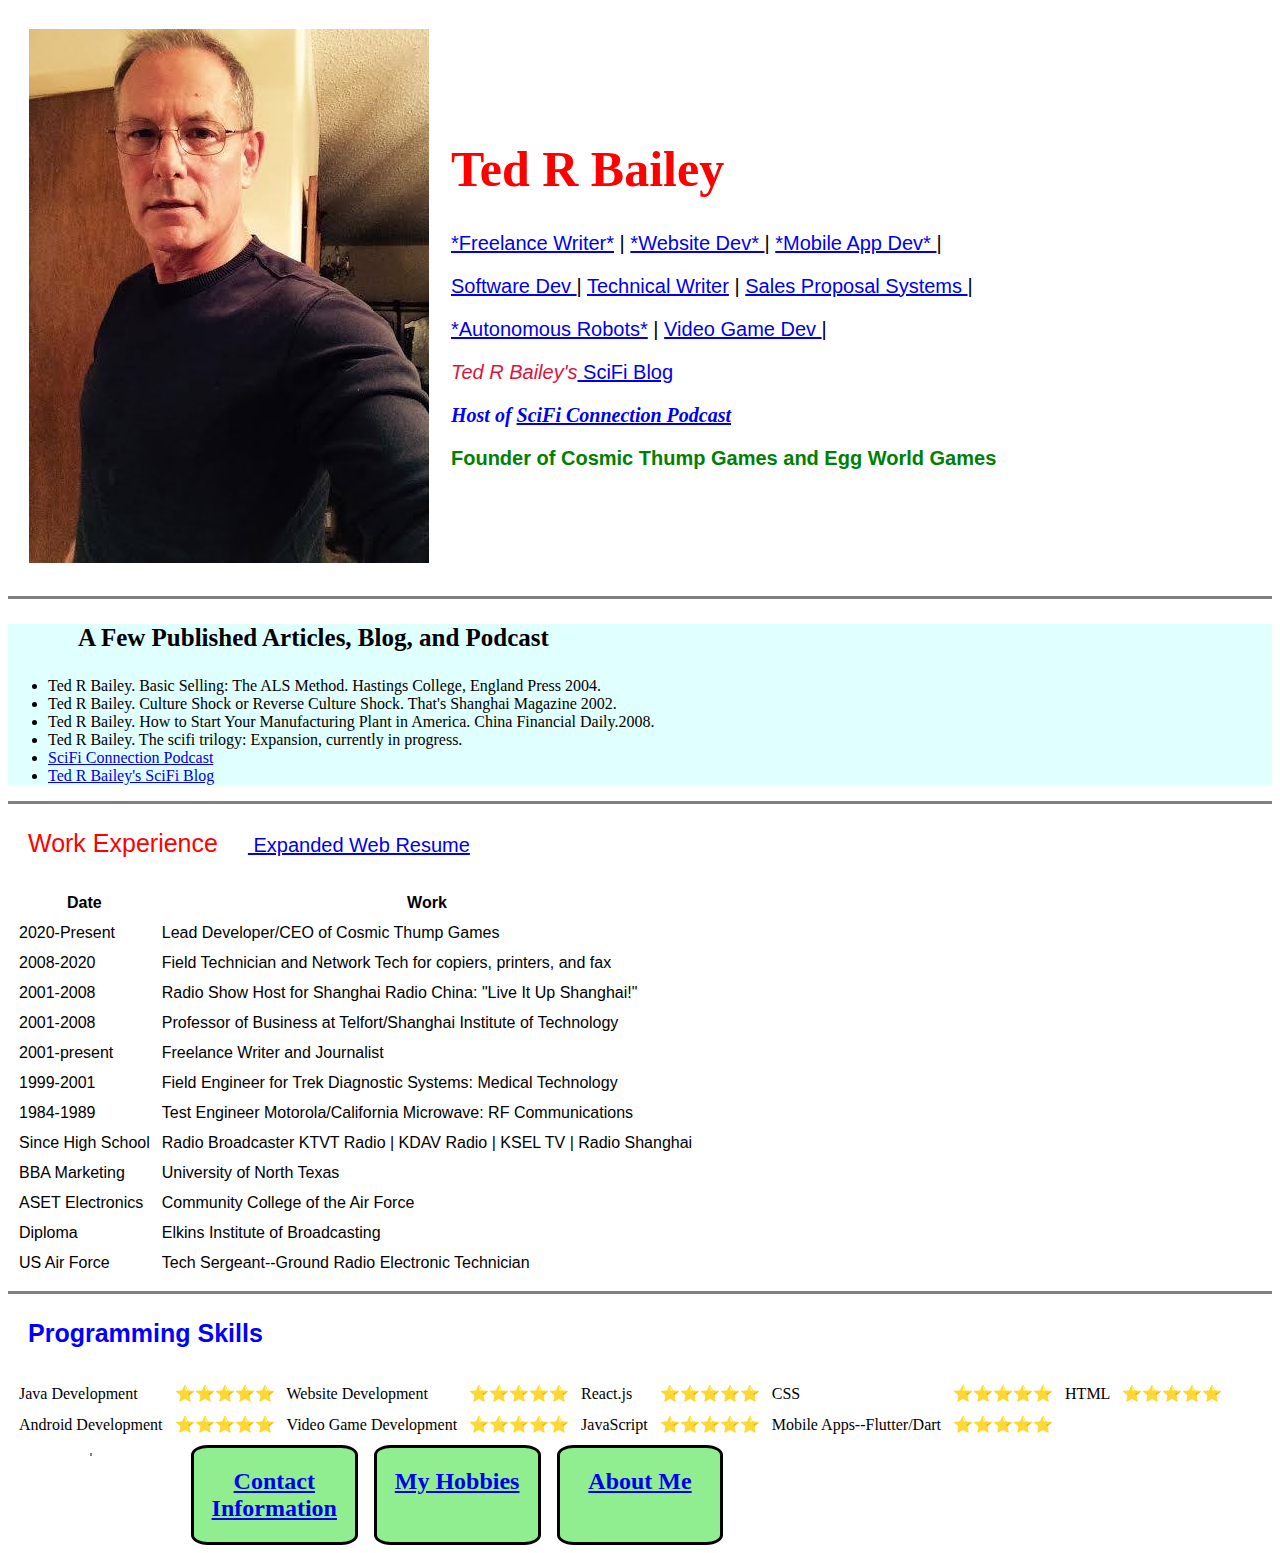
<file: index.html>
<!DOCTYPE html>
<html lang="en" dir="ltr">

<head>
  <meta charset="utf-8">
  <title>Ted R Bailey</title>
  <link rel="stylesheet" href="css/styles.css">
</head>

<body>
  <table cellspacing="20">
    <tr>
      <td><img src="images\Ted.jpg" alt="Ted's profile pic"></td>
      <td><h1 class="author">Ted R Bailey</h1>
       
        
        <span class="navigation">
          
          <a href="freelancewriter.html">*Freelance Writer*</a>  | 
          <a href="https://projectscheduler-28bf1.web.app/"> *Website Dev* </a> |
          <a href="mobiledev.html"> *Mobile App Dev* </a> |
          <p></p>
          <a href="index.html"> Software Dev </a> |
          <a href="index.html"> Technical Writer</a>   |  
          <a href="index.html"> Sales Proposal Systems </a>   |
          <p></p>
          <a href="https://www.youtube.com/channel/UCZfCngcJAC3cDHSfnto12tA">*Autonomous Robots*</a>  |
          <a href="index.html">Video Game Dev </a> |
          <br /><p></p>       
          <span class="ownerof"><em>Ted R Bailey's</em></span><a href="//tedrbailey.blogspot.com/"> SciFi Blog</a><br />
          <p></p>
          </span>
          <span class="hostof"><em>Host of <a href="http://scificonnection.podbean.com/">SciFi Connection Podcast</a></em>
          </strong>
          <p class="founder"><strong>Founder of Cosmic Thump Games and Egg World Games</strong></p>
        
      </td>
    </tr>
  </table>

  <hr size="3" noshade />

  <ul class="stuffpublished">
  <p class="published">
    A Few Published Articles, Blog, and Podcast
    <li>Ted R Bailey. Basic Selling: The ALS Method. Hastings College, England Press 2004.</li>
    <li>Ted R Bailey. Culture Shock or Reverse Culture Shock. That's Shanghai Magazine 2002.</li>
    <li>Ted R Bailey. How to Start Your Manufacturing Plant in America. China Financial Daily.2008.</li>
    <li>Ted R Bailey. The scifi trilogy: Expansion, currently in progress.</li>
    <li><a href="https://scificonnection.podbean.com">SciFi Connection Podcast</li></a>
    <li><a href="https://tedrbailey.blogspot.com">Ted R Bailey's SciFi Blog</li></a>   
  </p>
  </ul>
  <hr class="lines" size="3" noshade />
  <p class="work">Work Experience<a class="resume" href="https://sway.cloud.microsoft/zlQ7Eiast8tGeK8Z?ref=Link&loc=plays">   Expanded Web Resume</a></p>
 

  <table class="table" cellspacing="10">
    <thead>
      <tr>
        <th>Date</th>
        <th>Work</th>
      </tr>
    </thead>
    <tr>
      <td>2020-Present</td>
      <td>Lead Developer/CEO of Cosmic Thump Games</td>
      </td>
    </tr>
    <tr>
      <td>2008-2020</td>
      <td>Field Technician and Network Tech for copiers, printers, and fax</td>
    </tr>
    <tr>
      <td>2001-2008</td>
      <td>Radio Show Host for Shanghai Radio China: "Live It Up Shanghai!"   </td> 
    </tr>
    <tr>
      <td>2001-2008</td>
      <td>Professor of Business at Telfort/Shanghai Institute of Technology</td>
    </tr>
    <tr>
      <td>2001-present</td>
      <td>Freelance Writer and Journalist</td>
    </tr>
    <tr>
      <td>1999-2001</td>
      <td>Field Engineer for Trek Diagnostic Systems: Medical Technology</td>
    </tr>
    <tr>
      <td>1984-1989</td>
      <td>Test Engineer Motorola/California Microwave:  RF Communications</td>
    </tr>
    <tr>
      <td>Since High School</td>
      <td>Radio Broadcaster  KTVT Radio | KDAV Radio | KSEL TV | Radio Shanghai</td>
    </tr>
    <tr>
      <td>BBA Marketing </td>
      <td>University of North Texas</td>
    </tr>
    <tr>
      <td>ASET Electronics</td>
      <td>Community College of the Air Force</td>
    </tr>
    <tr>
      <td>Diploma</td>
      <td>Elkins Institute of Broadcasting</td>
    </tr>
    <tr>
      <td>US Air Force</td>
      <td>Tech Sergeant--Ground Radio Electronic Technician</td>
    </tr> 
  </table>
<hr size="3" noshade />
  <h3 class="programming">Programming Skills</h3>
  <table cellspacing="10">
    <tr>
      <td>Java Development</td>
      <td>⭐⭐⭐⭐⭐</td>
      <td>Website Development</td>
      <td>⭐⭐⭐⭐⭐</td>
      <td>React.js</td>
      <td>⭐⭐⭐⭐⭐</td>
      <td>CSS</td>
      <td>⭐⭐⭐⭐⭐</td>
      <td>HTML</td>
      <td>⭐⭐⭐⭐⭐</td>
    </tr>
    <tr>
      <td>Android Development</td>
      <td>⭐⭐⭐⭐⭐</td>
      <td>Video Game Development</td>
      <td>⭐⭐⭐⭐⭐</td>
      <td>JavaScript</td>
      <td>⭐⭐⭐⭐⭐</td>
      <td>Mobile Apps--Flutter/Dart</td>
      <td>⭐⭐⭐⭐⭐</td>
    </tr>

  </table>
  <div class="bottom">
    <hr size="3" noshade />
    <div class="contact">
      <a href="contactme.html"><h2>Contact Information</h2></a>
    </div>
    <div class="hobby">
      <a href="hobbies.html"><h2>My Hobbies</h2></a>
    </div>
    <div class="me">
      <a href="about.html" ><h2>About Me</h2></a>
    </div>
  </div>
</body>

</html>
</file>
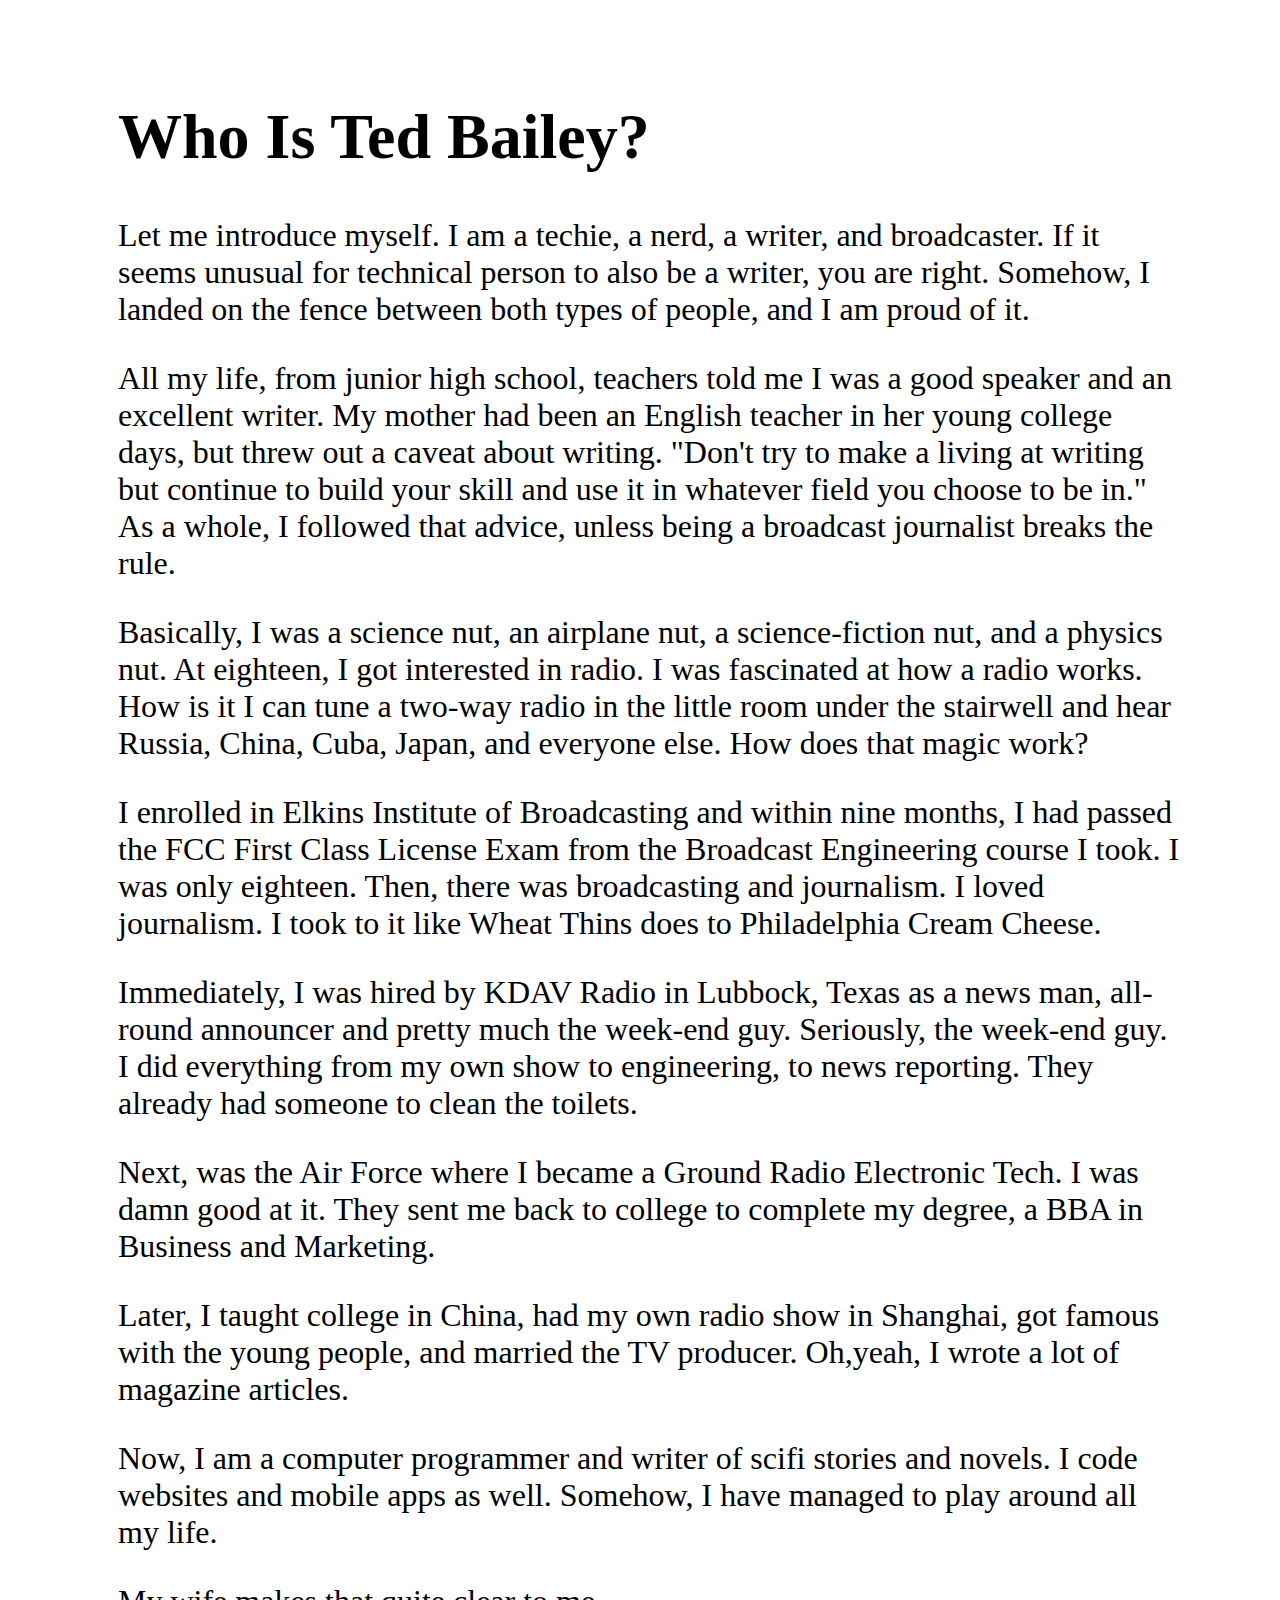
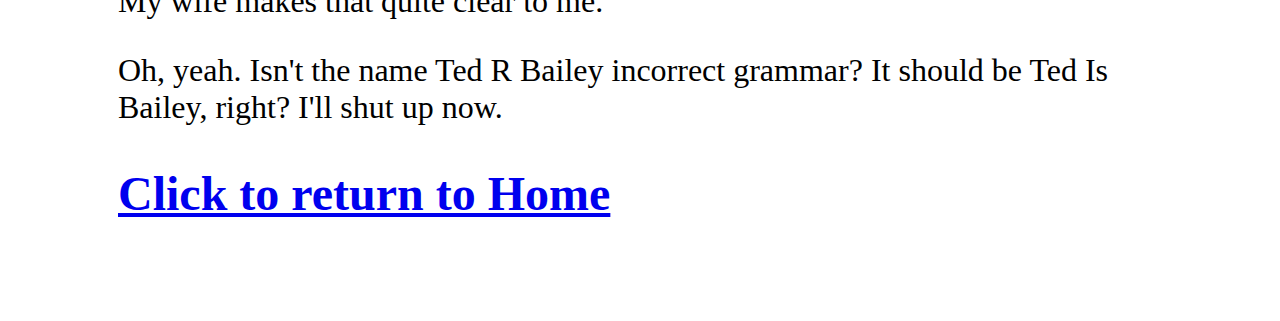
<file: about.html>
<!DOCTYPE html>
<html lang="en">
<head>
      <meta charset="UTF-8">
      <meta name="viewport" content="width=device-width, initial-scale=1.0">
      <link rel="stylesheet" href="css/styles.css">
      <title>About Ted R Bailey</title>
</head>
<body>
      <div class="aboutbox">
            <h1>Who Is Ted Bailey?</h1>
      <p>Let me introduce myself.  I am a techie, a nerd, a writer, and broadcaster.  If it seems unusual for technical person to also be a writer, you are right.  Somehow, I landed on the fence between both types of people, and I am proud of it.</p>
      <p>All my life, from junior high school, teachers told me I was a good speaker and an excellent writer.  My mother had been an English teacher in her young college days, but threw out a caveat about writing.  "Don't try to make a living at writing but continue to build your skill and use it in whatever field you choose to be in." As a whole, I followed that advice, unless being a broadcast journalist breaks the rule.</p>
      <p>Basically, I was a science nut, an airplane nut, a science-fiction nut, and a physics nut. At eighteen, I got interested in radio.  I was fascinated at how a radio works.  How is it I can tune a two-way radio in the little room under the stairwell and hear Russia, China, Cuba, Japan, and everyone else. How does that magic work?</p>
      <p>I enrolled in Elkins Institute of Broadcasting and within nine months, I had passed the FCC First Class License Exam from the Broadcast Engineering course I took.  I was only eighteen. Then, there was broadcasting and journalism.  I loved journalism. I took to it like Wheat Thins does to Philadelphia Cream Cheese.</p>
      <p>Immediately, I was hired by KDAV Radio in Lubbock, Texas as a news man, all-round announcer and pretty much the week-end guy.  Seriously, the week-end guy.  I did everything from my own show to engineering, to news reporting.  They already had someone to clean the toilets.</p>
      <p>Next, was the Air Force where I became a Ground Radio Electronic Tech. I was damn good at it. They sent me back to college to complete my degree, a BBA in Business and Marketing.</p>
      <p>Later, I taught college in China, had my own radio show in Shanghai, got famous with the young people, and married the TV producer.  Oh,yeah, I wrote a lot of magazine articles.</p>
      <p>Now, I am a computer programmer and writer of scifi stories and novels. I code websites and mobile apps as well.  Somehow, I have managed to play around all my life.</p>
      <p>  My wife makes that quite clear to me.</p>
      <p>Oh, yeah.  Isn't the name Ted R Bailey incorrect grammar?  It should be Ted Is Bailey, right? I'll shut up now.</p>
      <p><a href="index.html"><h2>Click to return to Home</h2></a></p>
      </div>
</body>
</html>
</file>
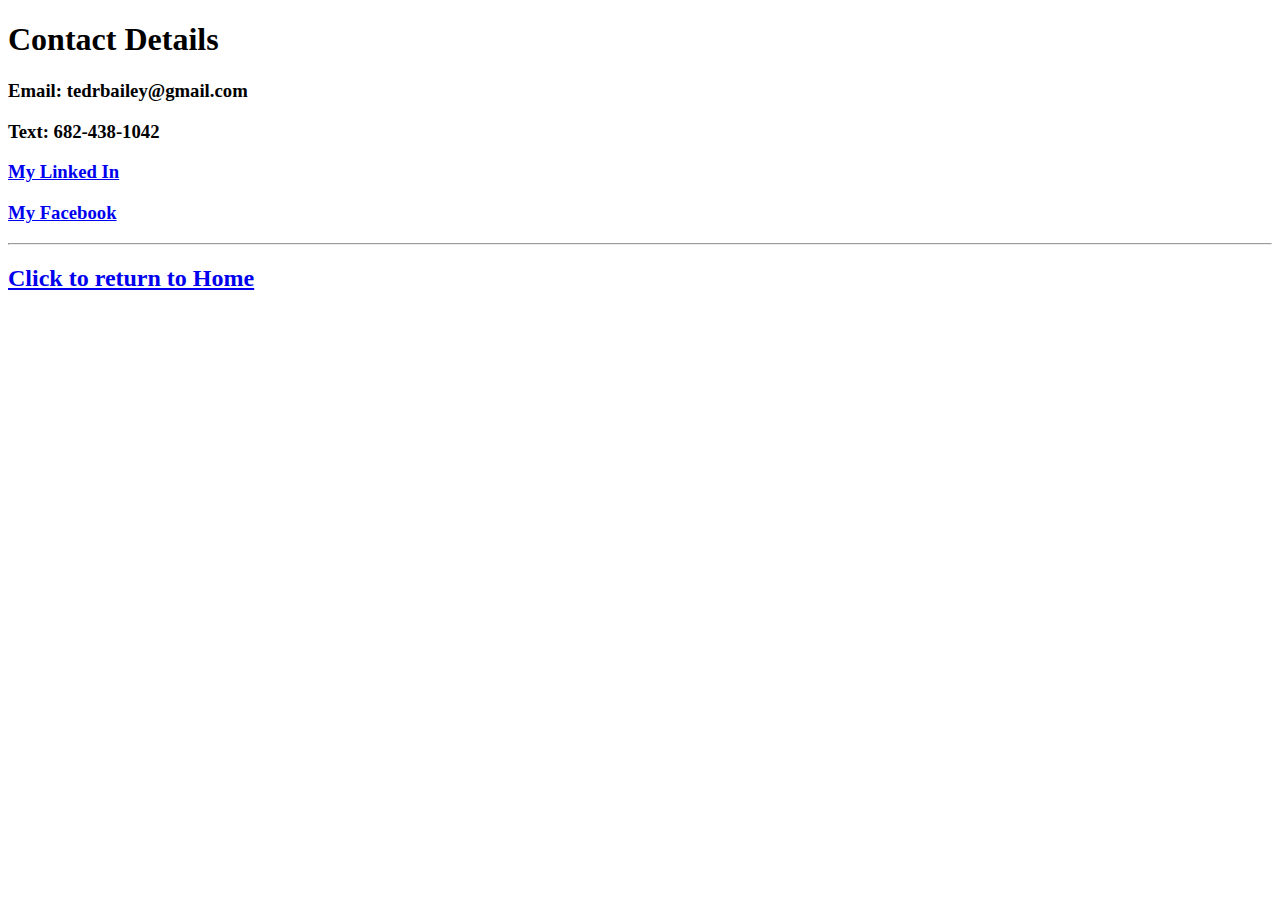
<file: contactme.html>
<!DOCTYPE html>
<html lang="en" dir="ltr">
  <head>
    <meta charset="utf-8">
    <title>Contact Me</title>
    <link rel="stylesheet" href="css/styles.css">
  </head>
  <body>
  <h1>Contact Details</h1>
  <h3><h3>Email: tedrbailey@gmail.com</h3></p>
  <p><h3>Text:  682-438-1042</h3></p>
  <a href="https://www.linkedin.com/in/tedbailey/"><h3>My Linked In</h3></a>
  <p><a href="http://www.facebook.com/tedrbailey"><h3>My Facebook</h3></a></p>
  <hr>
<!-- <form action="mailto:tedrbailey@gmail.com" method="post" enctype="text/plain">
    <label>Your Name:</label><br>
    <input type="text" name="YourName" value=""><br>
    <label>Your Email:</label><br>
    <input type="email" name="YourEmail" value=""><br>
    <label>Your Message:</label><br>
    <textarea name="YourMessage" rows="5" cols="50"></textarea><br>
    <input type="Submit" name=""><br>
  </form> -->
  <p><a href="index.html"><h2>Click to return to Home</h2></a></p>

  
  </body>
</html>
</file>
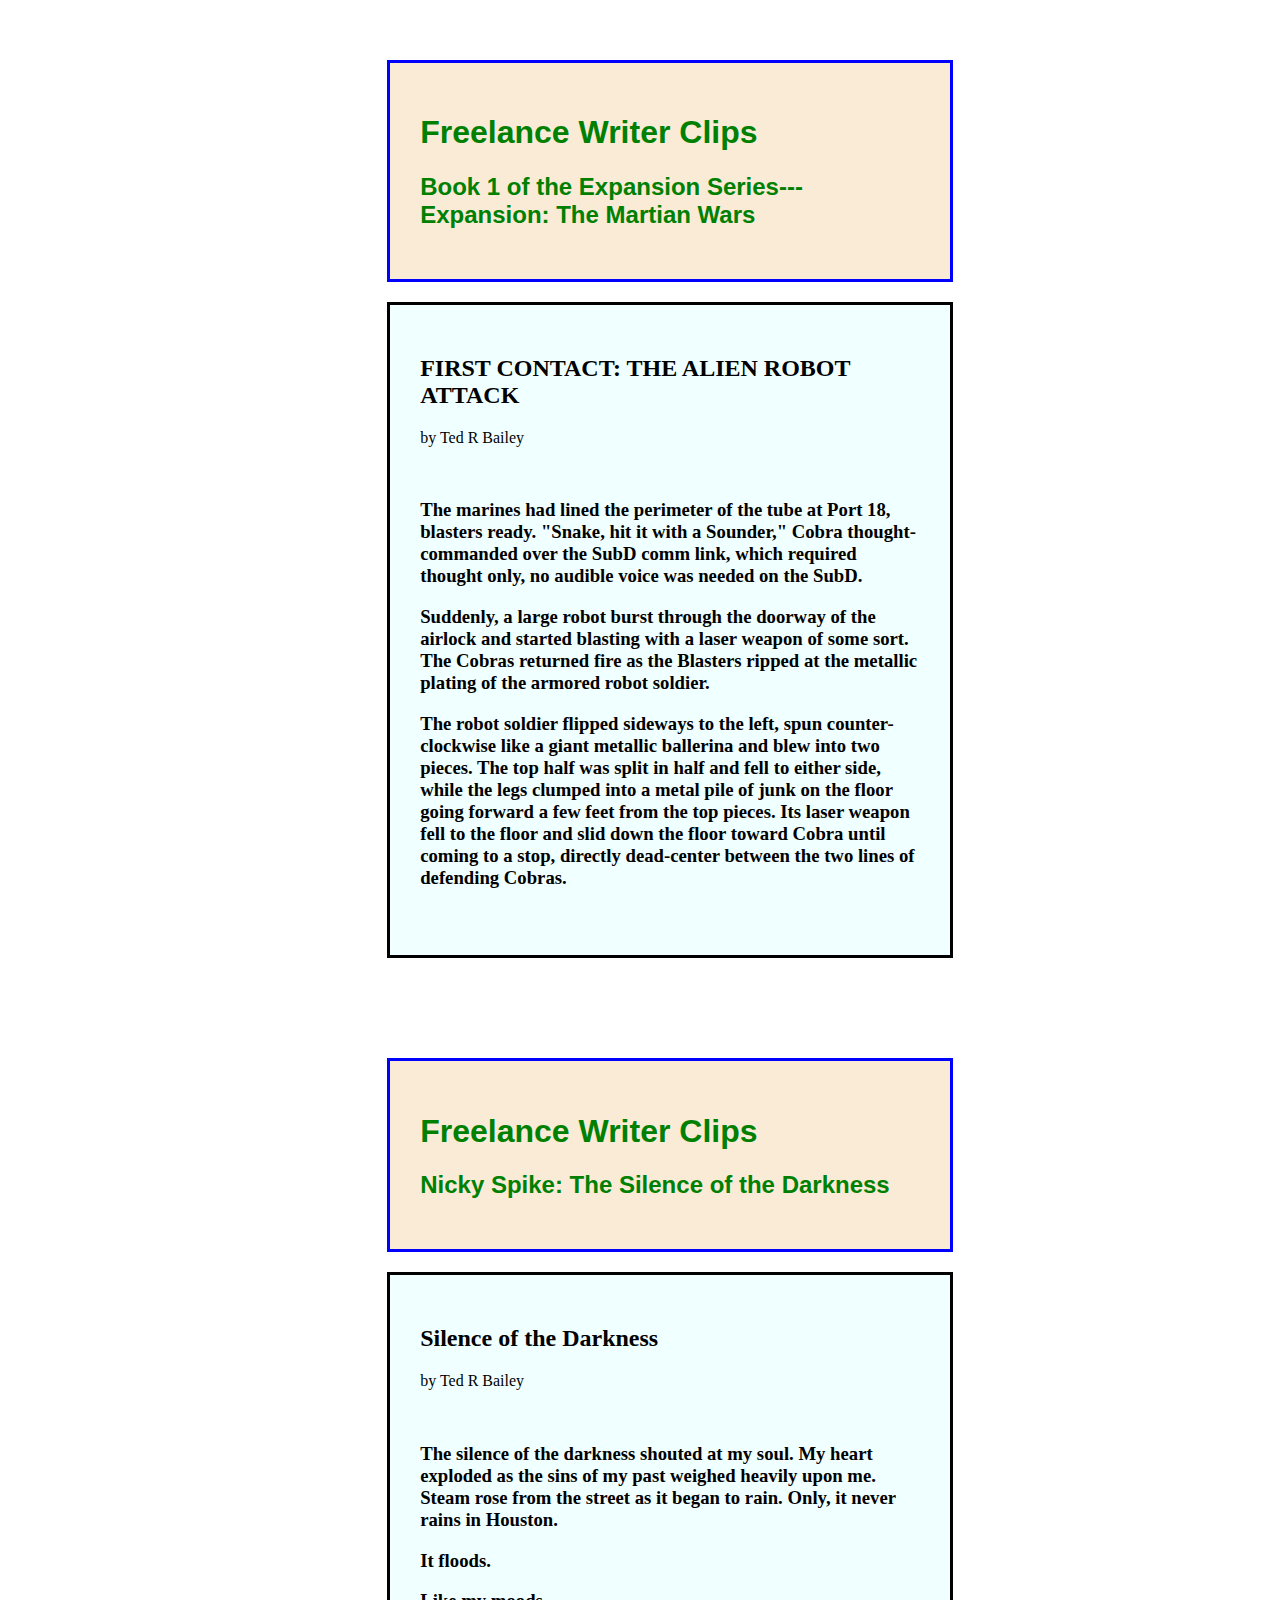
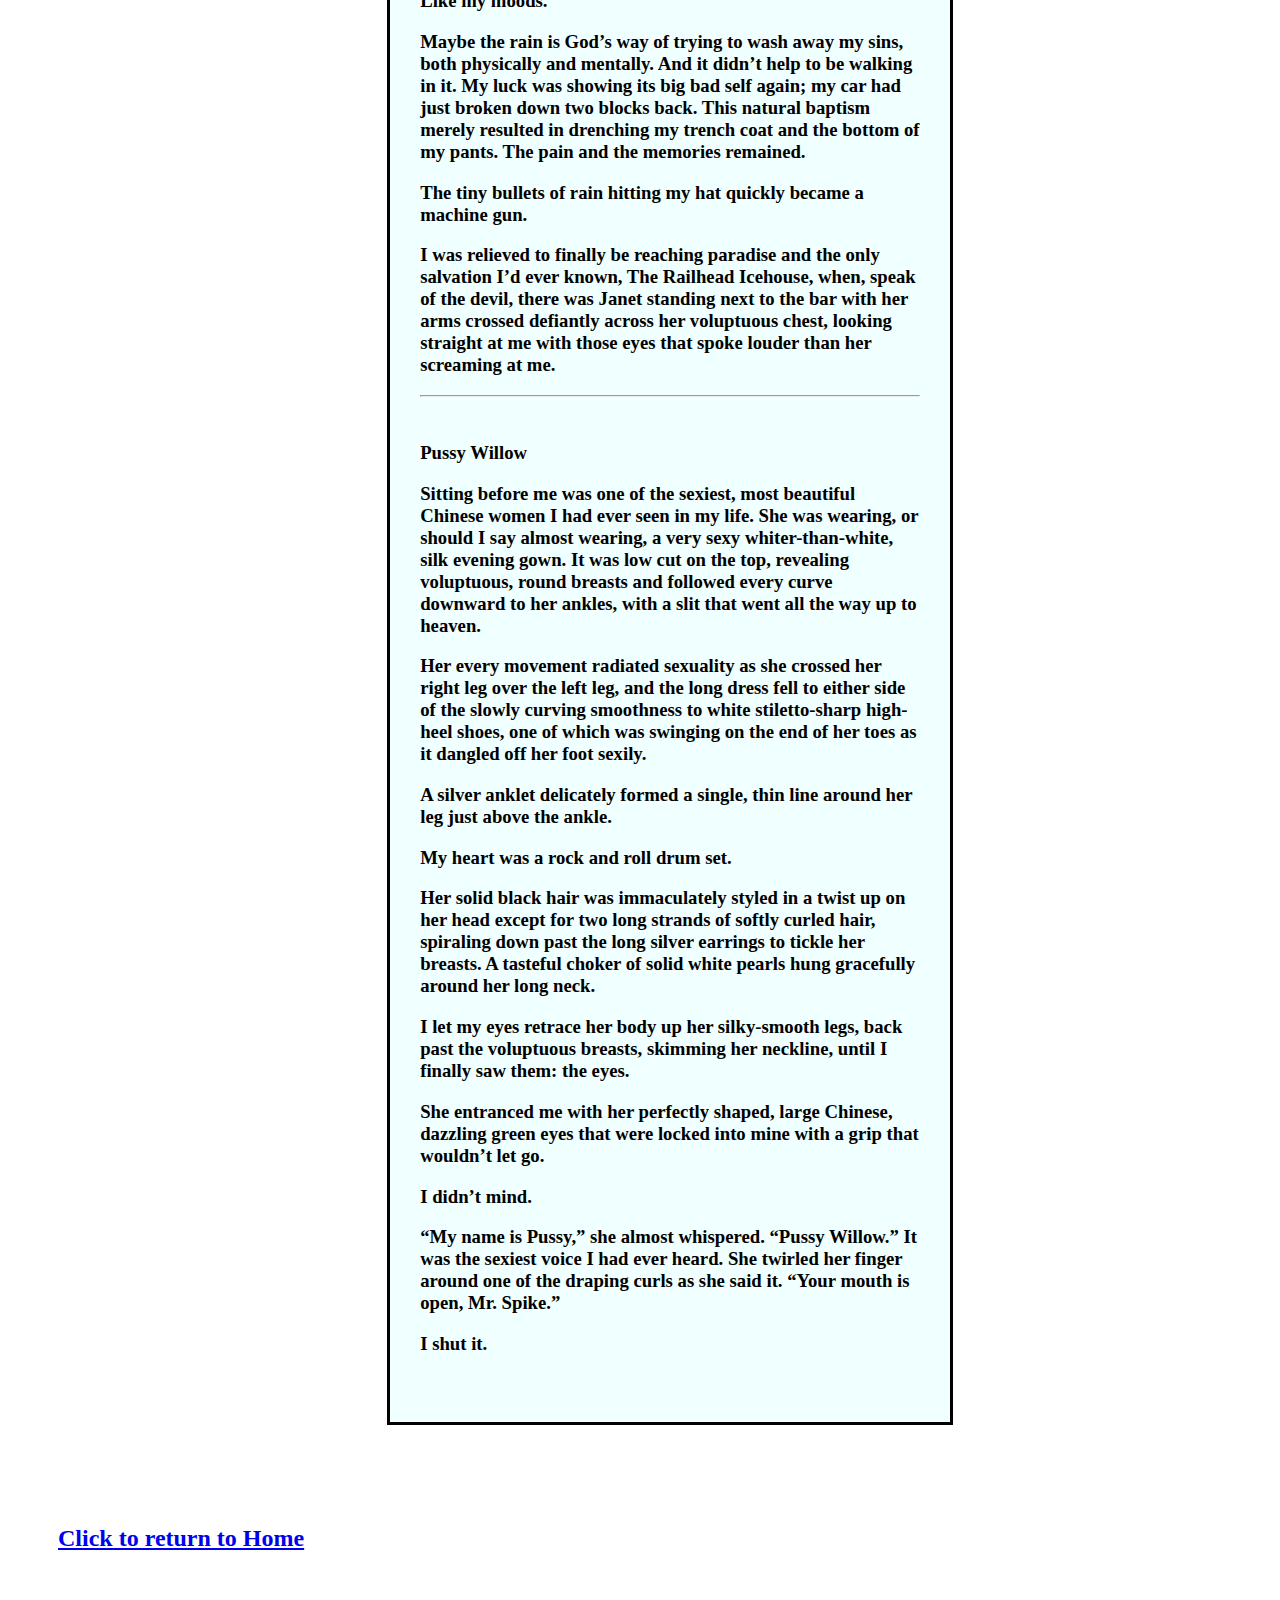
<file: freelancewriter.html>
<!DOCTYPE html>
<html lang="en">
<head>
      <meta charset="UTF-8">
      <meta name="viewport" content="width=device-width, initial-scale=1.0">
      <title>Freelance Writer</title>
      <link rel="stylesheet" href="css/styles.css">
</head>
<body>
      <div class="freelancewriter-title">
            <h1>Freelance Writer Clips</h1>
            <h2>Book 1 of the Expansion Series--- Expansion: The Martian Wars</h2>
      </div>
      <div class="stories">
   <p class="writings-title"><h2>FIRST CONTACT: THE ALIEN ROBOT ATTACK</h2>
      by Ted R Bailey</p>
      <br />
   <p><h3>The marines had lined the perimeter of the tube at Port 18, blasters ready.
       "Snake, hit it with a Sounder," Cobra thought-commanded over the 
       SubD comm link, which required thought only, no audible voice was
       needed on the SubD.</h3></p>
      
     
      <p><h3>Suddenly, a large robot burst through the doorway of the airlock and started 
      blasting with a laser weapon of some sort. The Cobras returned fire as the Blasters 
      ripped at the metallic plating of the armored robot soldier.</h3></p>
     
      <p><h3>The robot soldier flipped sideways to the left, spun counter-clockwise like a 
      giant metallic ballerina and blew into two pieces. The top half was split in half 
      and fell to either side, while the legs clumped into a metal pile of junk on the 
      floor going forward a few feet from the top pieces. Its laser weapon fell to the 
      floor and slid down the floor toward Cobra until coming to a stop, directly 
      dead-center between the two lines of defending Cobras.</h3></p>
      <br />
      </div>
      <div class="freelancewriter-title">
            <h1>Freelance Writer Clips</h1>
            <h2>Nicky Spike:  The Silence of the Darkness</h2>
      </div>
      <div class="stories">
      <p class="writings-title">
      <h2>Silence of the Darkness</h2>
      by Ted R Bailey</p>
      <br />
      <p><h3>     The silence of the darkness shouted at my soul. My heart exploded as the sins of my past weighed heavily upon me. Steam rose from the street as it began to rain. Only, it never rains in Houston.</h3></p>
      <p><h3>    It floods.</h3></p>
      <p><h3>Like my moods.</h3></p>
      <p><h3>Maybe the rain is God’s way of trying to wash away my sins, both physically and mentally. And it didn’t help to be walking in it. My luck was showing its big bad self again; my car had just broken down two blocks back. This natural
            baptism merely resulted in drenching my trench coat and the bottom of my pants.  The pain and the memories remained.</h3></p>
      <p><h3>The tiny bullets of rain hitting my hat quickly became a machine gun.</h3></p>
      <p><h3>I was relieved to finally be reaching paradise and the only salvation I’d 
            ever known, The Railhead Icehouse, when, speak of the devil, there was Janet
            standing next to the bar with her arms crossed defiantly across her voluptuous
            chest, looking straight at me with those eyes that spoke louder than her screaming at me.</h3></p>
      <hr />
      <br />
      <p><h3>Pussy Willow</h3></p>
     
      <p><h3>Sitting before me was one of the sexiest, most beautiful Chinese women I had ever
             seen in my life. She was wearing, or should I say almost wearing, a very sexy
             whiter-than-white, silk evening gown. It was low cut on the top, revealing voluptuous, round breasts and followed every curve downward to her ankles, with a slit that went all the way up to heaven.</h3></p>
      <p><h3>Her every movement radiated sexuality as she crossed her right leg over the left leg,
             and the long dress fell to either side of the slowly curving smoothness to white 
             stiletto-sharp high-heel shoes, one of which was swinging on the end of her toes
             as it dangled off her foot sexily.</h3></p>
      <p><h3>A silver anklet delicately formed a single, thin line around her leg just above the ankle.</h3></p>
      <p><h3>My heart was a rock and roll drum set.</h3></p>
      <p><h3>Her solid black hair was immaculately styled in a twist up on her head except for two long strands of softly curled hair, spiraling down past the long silver earrings to tickle her breasts. A tasteful choker of solid white pearls hung gracefully around her long neck.</h3></p>
      <p><h3>I let my eyes retrace her body up her silky-smooth legs, back past the voluptuous breasts, skimming her neckline, until I finally saw them: the eyes.</h3></p>
      <p><h3>She entranced me with her perfectly shaped, large Chinese, dazzling green eyes that were locked into mine with a grip that wouldn’t let go.</h3></p>
      <p><h3>I didn’t mind.</h3></p>
      <p><h3>“My name is Pussy,” she almost whispered. “Pussy Willow.” It was the sexiest voice I had ever heard. She twirled her finger around one of the draping curls as she said it. “Your mouth is open, Mr. Spike.”</h3></p>
      <p><h3>I shut it.</h3></p>
      <br />
      </div>
      </div> 
      <div class="clickme"><a href="index.html"><h2>Click to return to Home</h2></a></div>
</body>
</html>
</file>
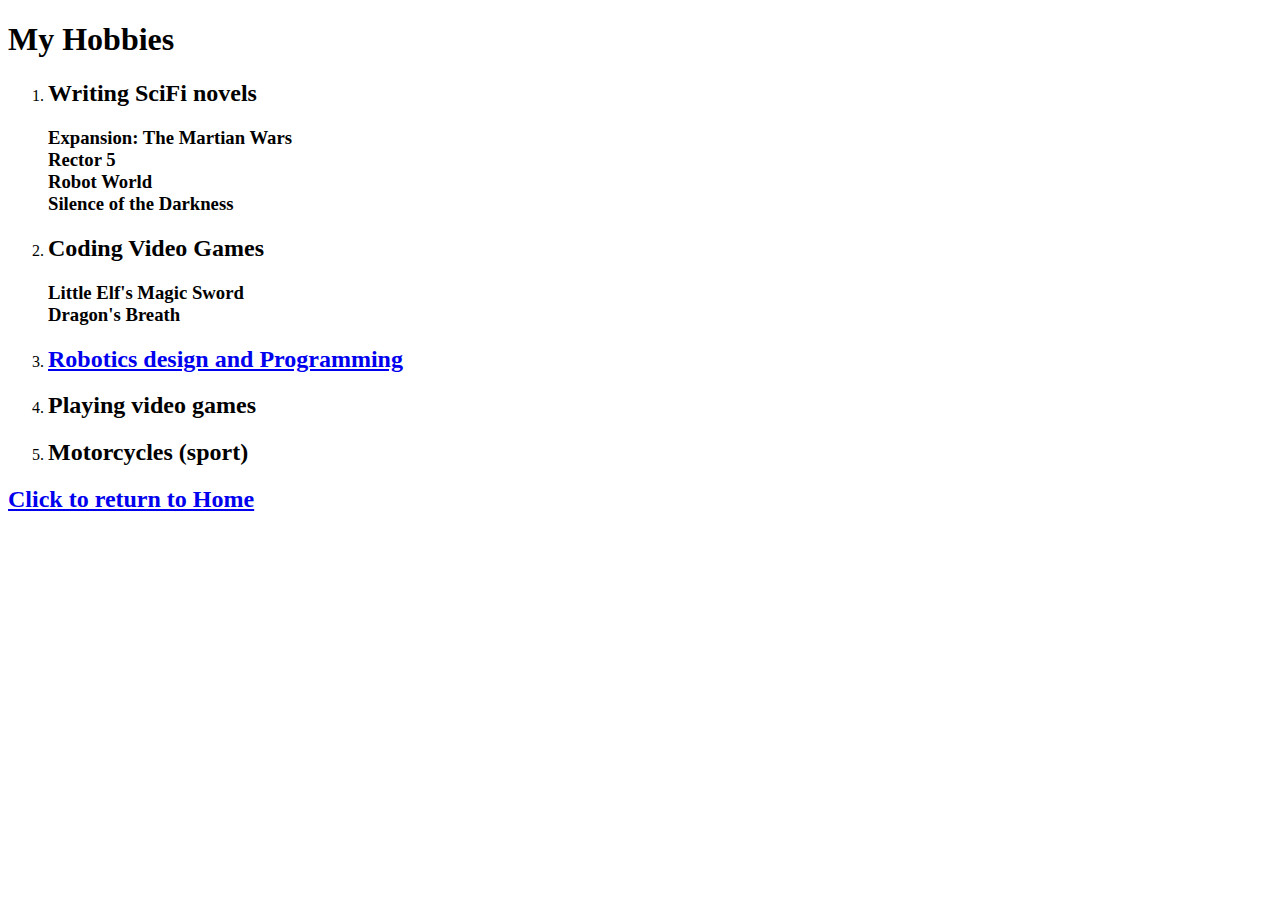
<file: hobbies.html>
<!DOCTYPE html>
<html lang="en" dir="ltr">
  <head>
    <meta charset="utf-8">
    <title>My Hobbies</title>
  </head>
  <body>
    <h1>My Hobbies</h1>
    <ol>
      <li><h2>Writing SciFi novels</h2></li>
      <h3>Expansion: The Martian Wars<br />
      Rector 5<br />
      Robot World <br />
      Silence of the Darkness </h3>
      
      <li><h2>Coding Video Games</h2>
        <h3>Little Elf's Magic Sword<br />
        Dragon's Breath</h3></li>
      <li><h2><a href="https://www.youtube.com/channel/UCZfCngcJAC3cDHSfnto12tA">Robotics design and Programming</a></h2></li>
      <li><h2>Playing video games</h2></li>
      <li><h2>Motorcycles (sport)</h2></li>
    </ol>

    <a href="index.html"><h2>Click to return to Home</h2></a>

  </body>
</html>
</file>
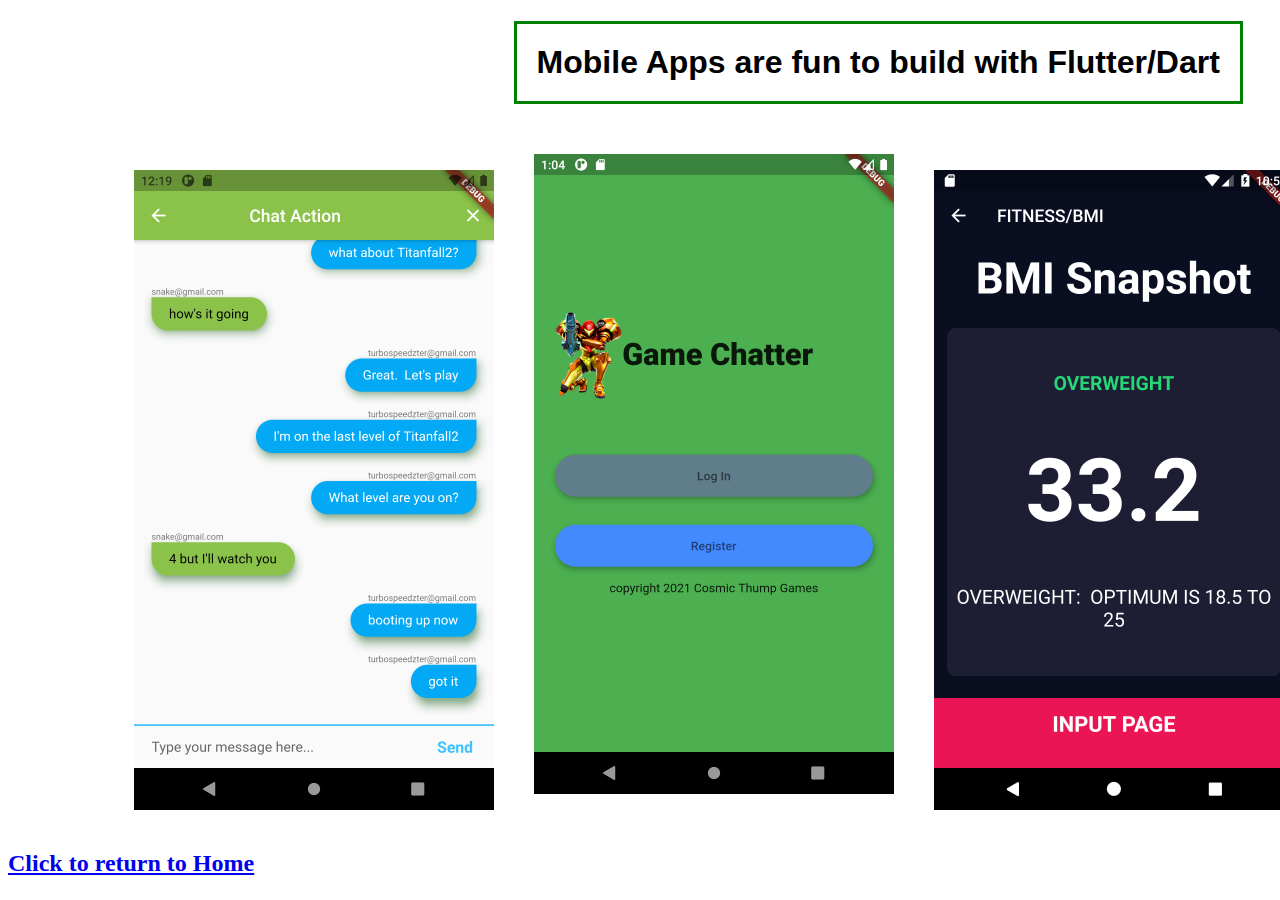
<file: mobiledev.html>
<!DOCTYPE html>
<html lang="en">
<head>
      <meta charset="UTF-8">
      <meta name="viewport" content="width=device-width, initial-scale=1.0">
      <link rel="stylesheet" href="css/styles.css">
      <title>Mobile Dev</title>
</head>
<body>
      
      <h1 class="pictitle">Mobile Apps are fun to build with Flutter/Dart</h1>
     
    <div class="pictures" >

            <p>
            <img class="realpic" src="images/chataction.png" />
            <p></p>
            <img class="realpic" src="images/chataction2.png" />
            </p>
            <p>
            <img class="realpic" src="images/Fitness.png" />
            <p></p>
            <img class="realpic" src="images/fitness2.png" />
            </p>
    </div>
            <p><a href="index.html"><h2>Click to return to Home</h2></a></p>
      
</body>
</html>
</file>
<file: css/styles.css>
.author {
      color:red;
      font-size: 50px;
}

.ted {
      height:21rem;
}

.navigation {
      font-family: Arial, Helvetica, sans-serif;
      color: black;
      font-size: 20px;   
}

.founder {
      font-family:Arial, Helvetica, sans-serif ;
      color: green;
}

.hostof {
      font-family: 'Times New Roman', Times, serif;
      color: blue;
      font-size: 20px;
      font-weight: 900;
}

.work {
      font-family:Arial, Helvetica, sans-serif;
      font-size: 25px;
      color: red;
      margin-left: 20px;
}

.published {
      font-family: 'Times New Roman', Times, serif;
      font-weight: 800;
      font-size: 25px;
      margin-left: 30px;
}

.stuffpublished {
      background-color:lightcyan;
}

.resume {
      font-size: 20px;
      margin-left: 30px;
      font-family: Arial, Helvetica, sans-serif;
}

.actual {
      
      display: inline;
      background-color: blue;
      
}

.programming {
      font-family:Arial, Helvetica, sans-serif;
      font-size: 25px;
      font-weight: 600;
      color: blue;
      margin-left: 20px;
}

.stories {
      display:block;
      position: relative;
      width: 500px;
      left: 30%;
      border-style: solid;
      padding: 30px;
      margin-top: 20px;
      background-color: azure;
      margin-bottom: 100px;
}

.freelancewriter-title {
      color: green;
      display: block;
      position: relative;
      left: 30%;
      width:500px;
      padding: 30px;
      margin-top: 60px;
      border-style: solid;
      border-color: blue;
      font-family: Arial, Helvetica, sans-serif;
      background-color:antiquewhite;

}

.table {
      font-size: medium;
      font-family: Arial, Helvetica, sans-serif;
      
}

.pictures {
      
      display: flex;
      flex-direction: row;
      width:fit-content;
      margin-left: 10%;
      margin-top: 50px;
      gap: 20px;
}

.realpic {
   
      height: 40rem;
}

.pictitle {
      display: block;
      position:relative;
      left: 40%;
      height:fit-content;
      width:fit-content;
      align-self:  center;
      padding:20px;
      border-style: solid;
      border-color: green;
      font-family:Arial, Helvetica, sans-serif;
      font-weight: 600;
      
}

.ownerof {
      color:crimson;
      font-family: Impact, Haettenschweiler, 'Arial Narrow Bold', sans-serif;
}

.aboutbox {
      display:block;
      margin: 100px;
      position: relative;
      left: 10px;
      font-family:'Times New Roman', Times, serif ;
      font-size:xx-large;

}

.clickme {
      margin: 50px;
}

.bottom {
      display: grid;
      grid-template-columns: 1fr 1fr 1fr 1fr 1fr 1fr 1fr;
      gap: 1rem;
      
}

.contact {
      display: block;
      border-radius: 10%;
      background-color: lightgreen;
      border: solid;
      text-align: center;
      
      

}

.hobby {
      display: block;
      border-radius: 10%;
      background-color: lightgreen;
      border: solid;
      text-align: center;
}

.me {
      display: block;
      border-radius: 10%;
      background-color: lightgreen;
      border: solid;
      text-align: center;
}
</file>
